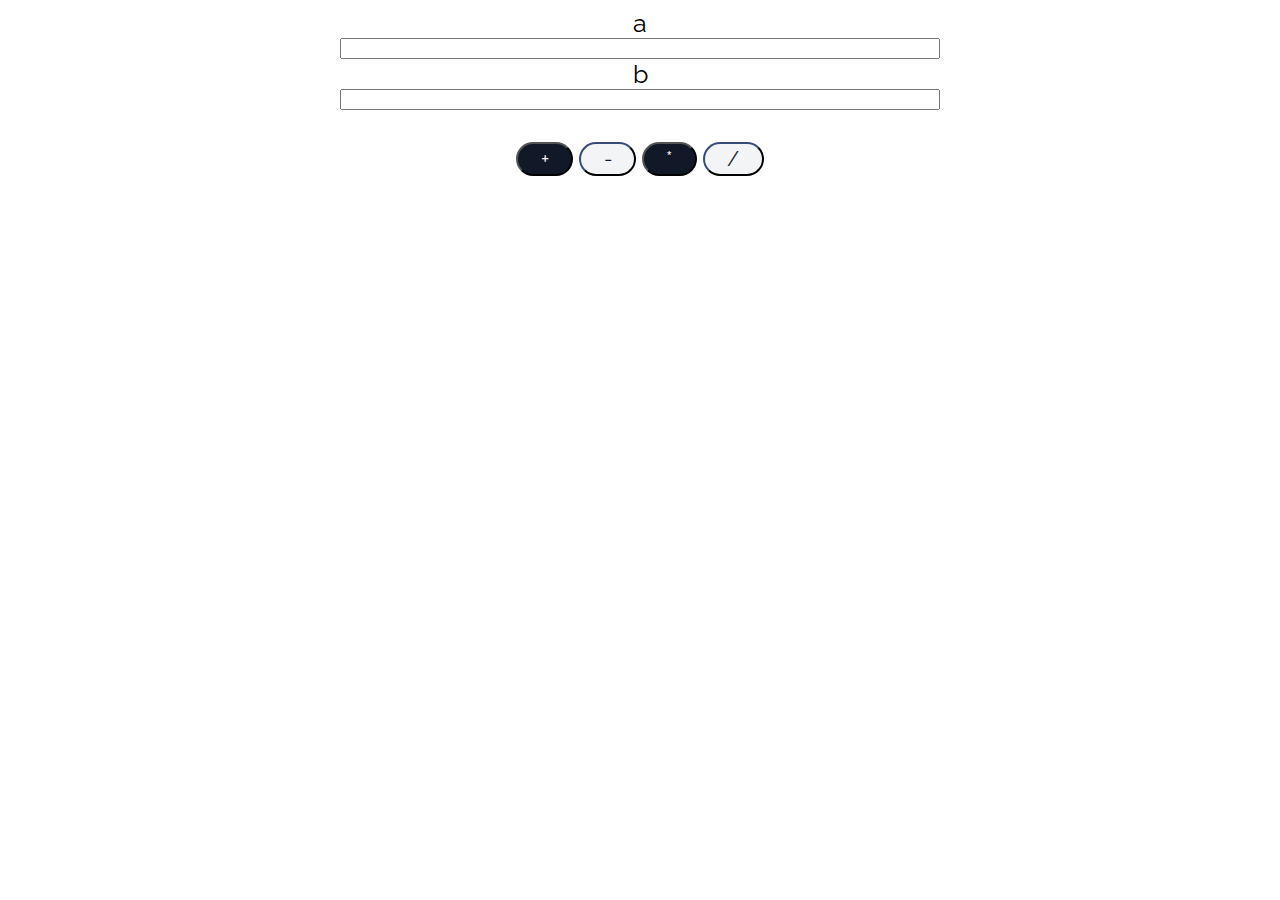
<file: neogcamp-interview-practice/Question-1/index.html>
<!DOCTYPE html>
<html lang="en">
<head>
    <meta charset="UTF-8">
    <meta http-equiv="X-UA-Compatible" content="IE=edge">
    <meta name="viewport" content="width=device-width, initial-scale=1.0">
    <link rel="stylesheet" href="./style.css"/>
    <title>Document</title>
</head>
<body>
    <div class="container">
        <label for="input-1">a</label>
        <input type="number" id="input-1">
        <label for="input-2">b</label>
        <input type="number" id="input-2">
    </div>
    <div class="container-center">
        <button id="add" class="button button-primary">+</button>
        <button id="sub" class="button button-secondary">-</button>
        <button id="mul" class="button button-primary">*</button>
        <button id="div" class="button button-secondary">/</button>
        <h2 id="output"></h2>
    </div>
    
    <script src="./app.js"></script>
</body>
</html>
</file>
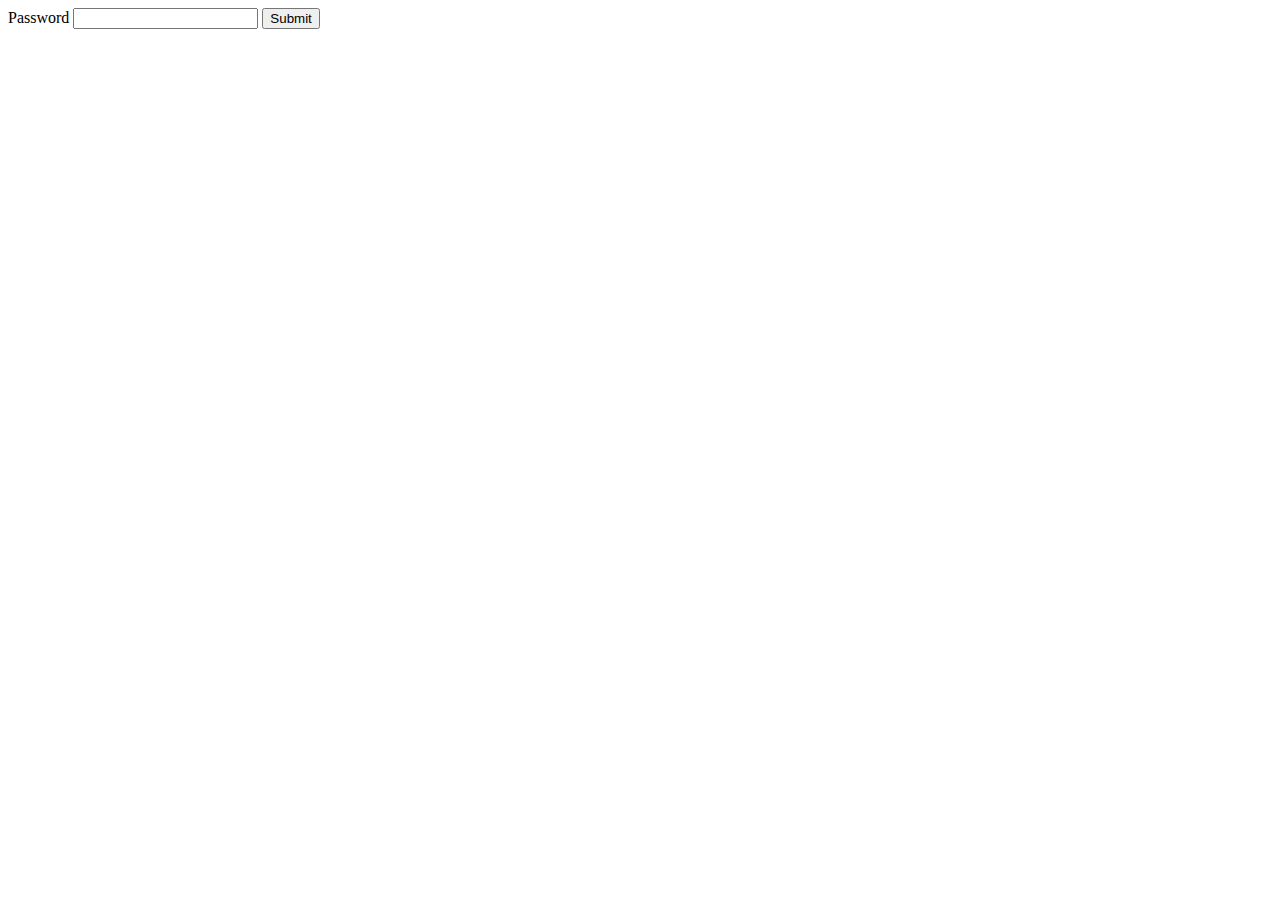
<file: neogcamp-interview-practice/Question-12/index.html>
<!DOCTYPE html>
<html lang="en">
<head>
    <meta charset="UTF-8">
    <meta http-equiv="X-UA-Compatible" content="IE=edge">
    <meta name="viewport" content="width=device-width, initial-scale=1.0">
    <link rel="stylesheet" href="./style.css"/>
    <title>Document</title>
</head>
<body>
    <div class="container">
        <label for="password">Password</label>
        <input type="password" id="password">
        <button id="button">Submit</button>
        <h2 id="output"></h2>
    </div>
    <script src="./app.js"></script>
</body>
</html>
</file>
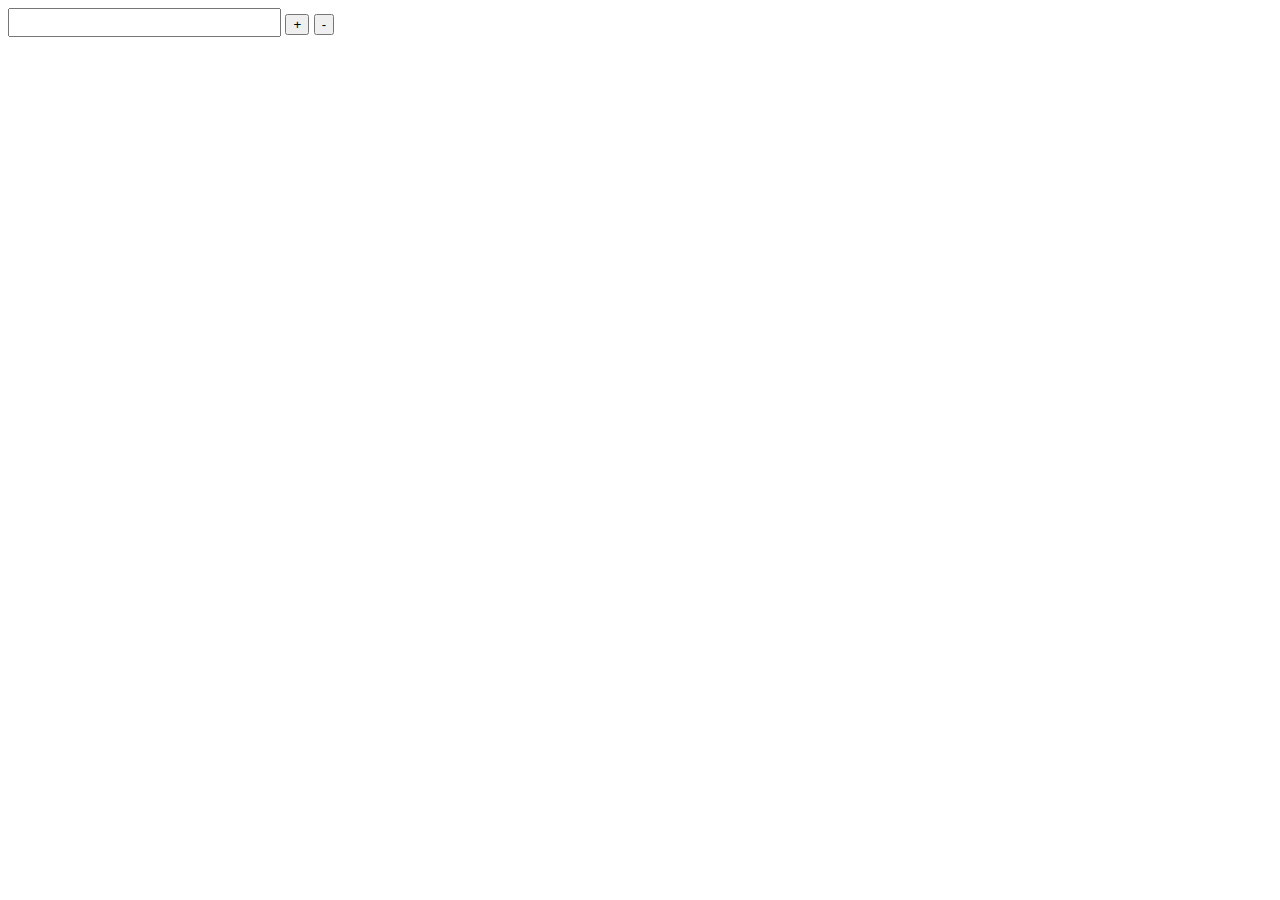
<file: neogcamp-interview-practice/Question-2/index.html>
<!DOCTYPE html>
<html>
  <head>
    <title>Parcel Sandbox</title>
    <meta charset="UTF-8" />
    <link rel="stylesheet" href="./style.css">
  </head>

  <body>
    <div id="app">
      <input type="text" id="input" class="container" />
      <button id="add">+</button>
      <button id="sub">-</button>
    </div>

    <script src="./app.js"></script>
  </body>
</html>
</file>
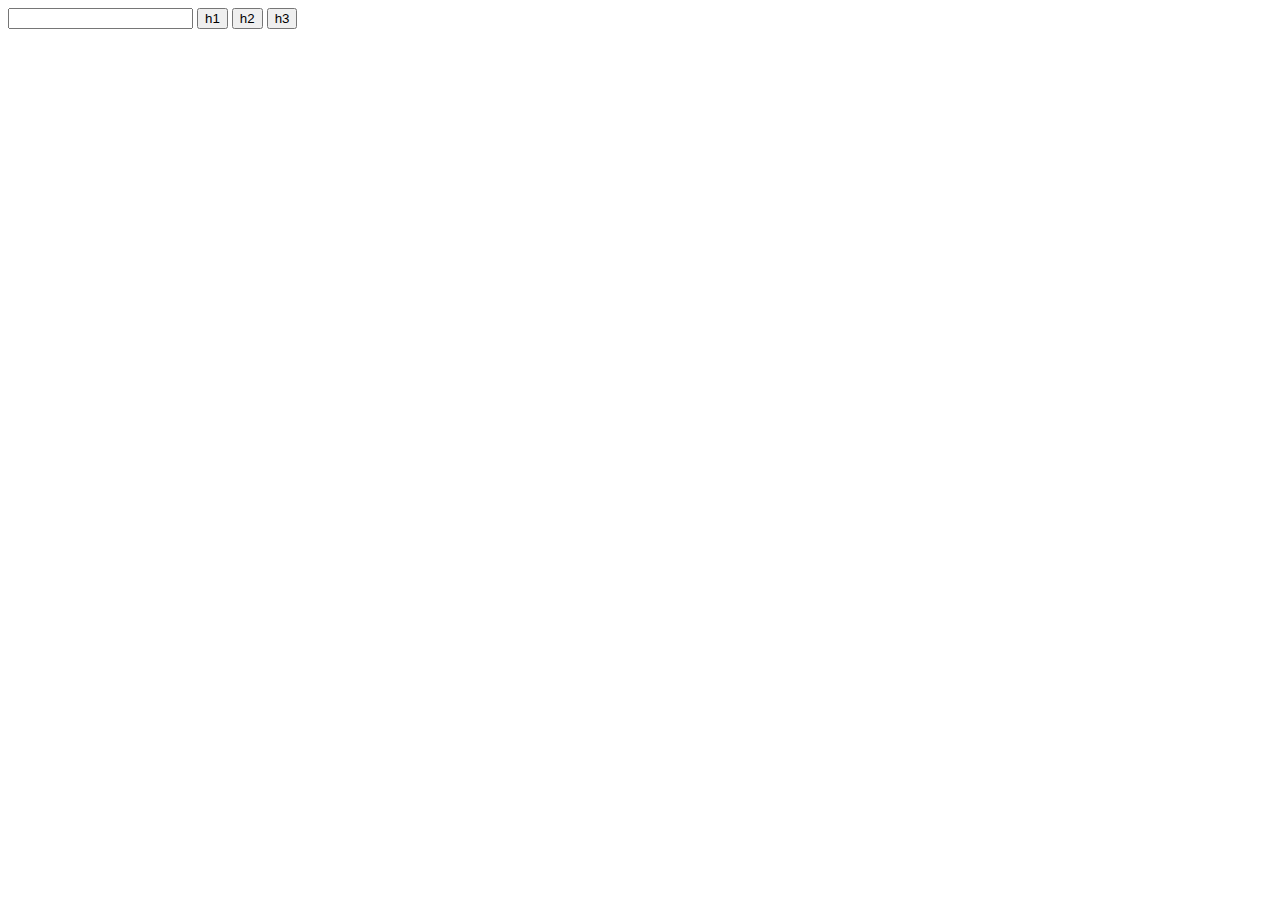
<file: neogcamp-interview-practice/Question-4/index.html>
<!DOCTYPE html>
<html>
  <head>
    <title>Parcel Sandbox</title>
    <meta charset="UTF-8" />
    <link rel="stylesheet" href="./style.css">
  </head>

  <body>
    <input type="text" id="input" class="container" />
    <button id="h1-button">h1</button>
    <button id="h2-button">h2</button>
    <button id="h3-button">h3</button>
    <h1 id="h1"></h1>
    <h2 id="h2"></h2>
    <h3 id="h3"></h3>
    <script src="./app.js"></script>
  </body>
</html>
</file>
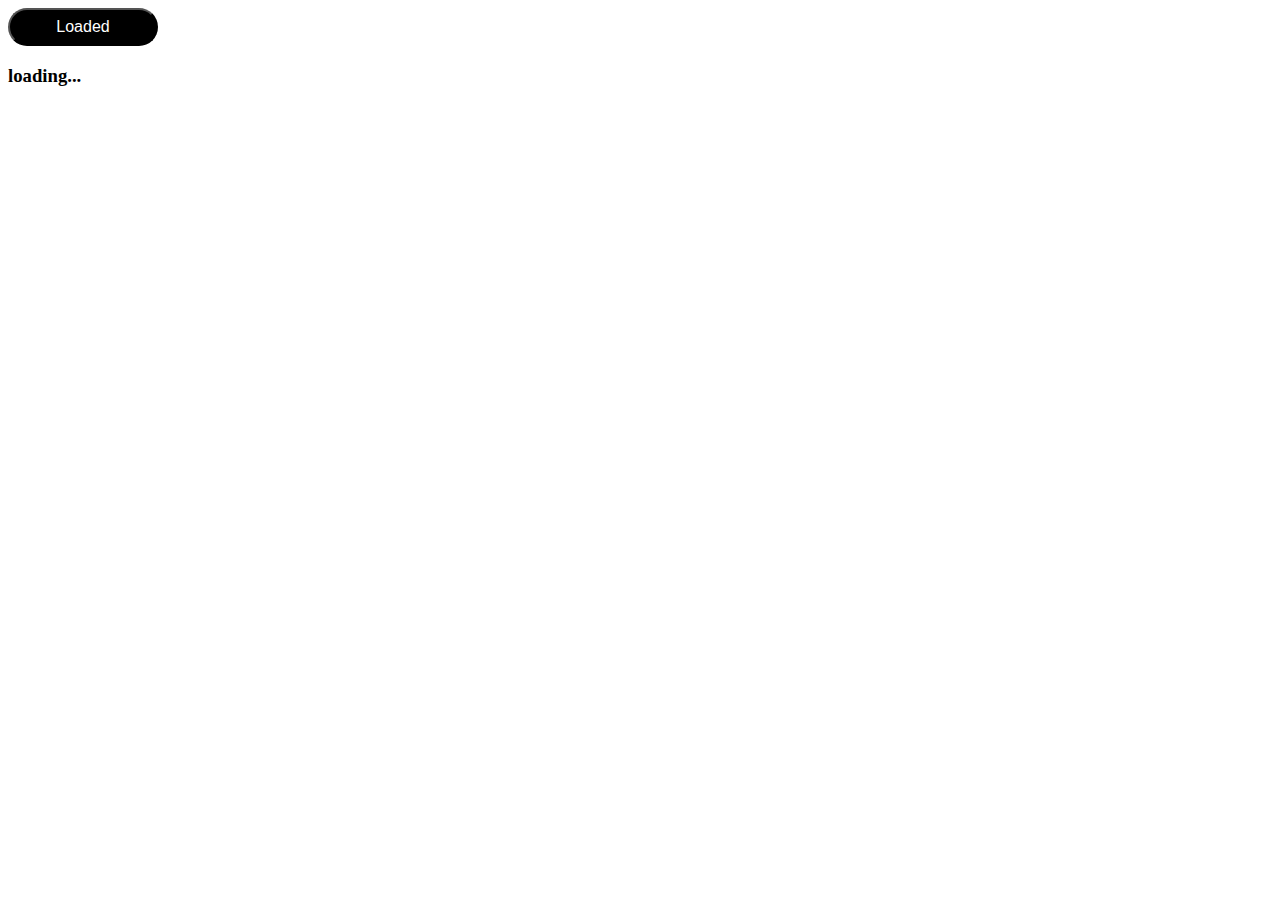
<file: neogcamp-interview-practice/Question-7/index.html>
<!DOCTYPE html>
<html>
  <head>
    <title>Parcel Sandbox</title>
    <meta charset="UTF-8" />
    <link rel="stylesheet" href="./style.css">
  </head>

  <body>
      <button class="button" id="loading">Loaded</button>
      <h3 id="message">loading...</h3>
    <script src="./app.js"></script>
  </body>
</html>
</file>
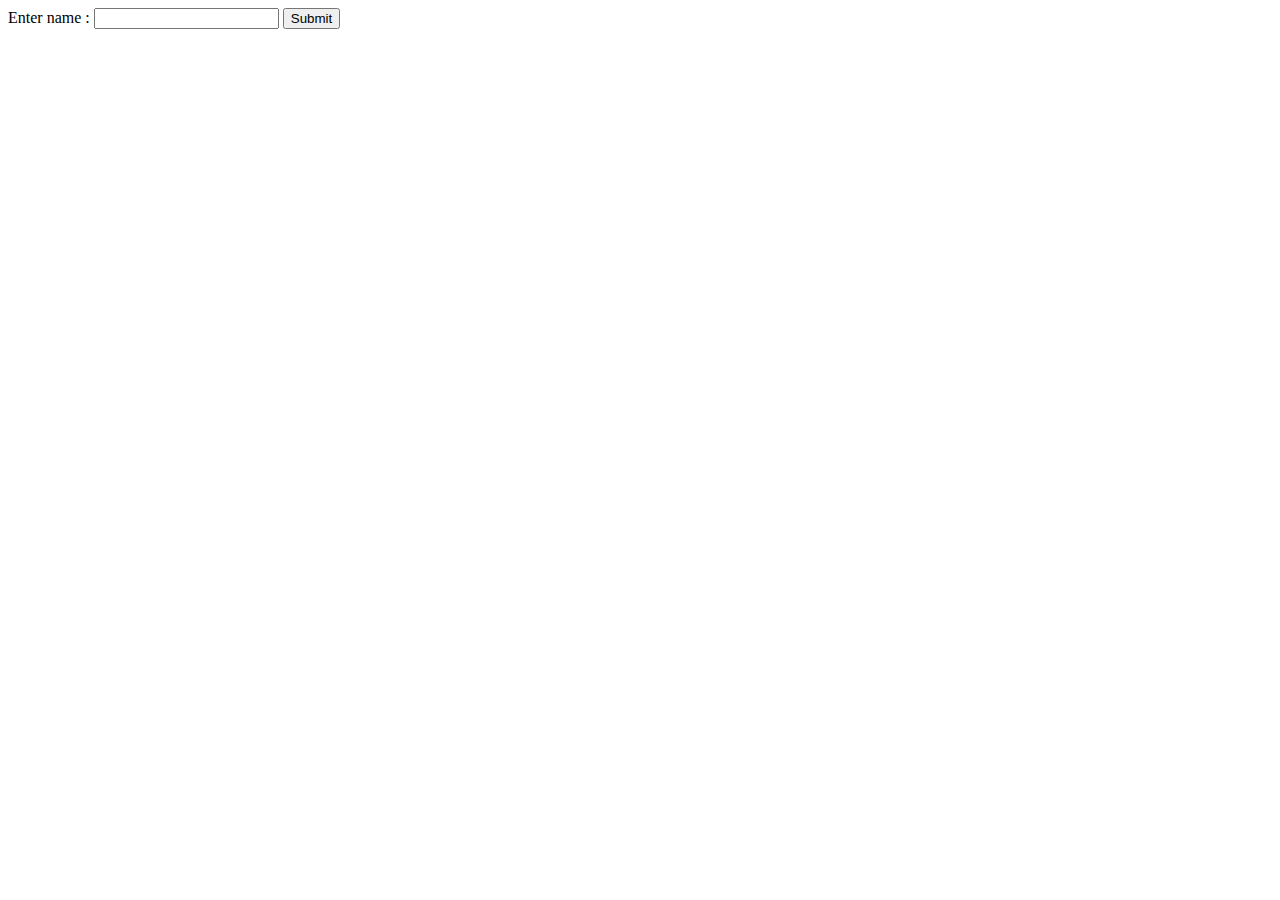
<file: neogcamp-interview-practice/Question-8/index.html>
<!DOCTYPE html>
<html lang="en">
<head>
    <meta charset="UTF-8">
    <meta http-equiv="X-UA-Compatible" content="IE=edge">
    <meta name="viewport" content="width=device-width, initial-scale=1.0">
    <title>Document</title>
</head>
<body>
    <label for="input">Enter name : </label>
    <input type="text"  id="input">
    <button id="submitbtn">Submit</button>
    <h2 id="output"></h2>
    <script src="./app.js"></script>
</body>
</html>
</file>
<file: neogcamp-interview-practice/Question-1/style.css>
@import url('https://fonts.googleapis.com/css2?family=Raleway:wght@300&display=swap');

:root{
    --primary-color: #111827;
    --off-white: #F3F4F6;
}

body{
    font-family: 'Raleway';
    font-size: 25px;
}
.container  {
    display: flex;
    flex-direction: column;
    text-align: center;
    max-width: 600px;
    padding: 0rem 1rem;
    margin: auto;
    width: 50vw;
}
.container-center   {
    max-width: 600px;
    text-align: center;
    margin: auto;
}
.button {
    font-family: 'Raleway';
    font-size: 20px;
    display: inline;
    box-sizing: border-box;
    padding: 0.2rem 1.4rem;
    margin: auto;
    margin-top: 2rem;
}

.button-primary {
    background-color: var(--primary-color);
    color: var(--off-white);
    border-radius: 2rem;
}

.button-secondary   {
    background-color: var(--off-white);
    color: var(--primary-color);
    border-color: var(--primary-color);
    border-radius: 2rem;
}
</file>
<file: neogcamp-interview-practice/Question-12/style.css>
.container  {
    max-width: 600px;
}
</file>
<file: neogcamp-interview-practice/Question-2/style.css>
body {
    font-family: sans-serif;
  }
  
  .container {
    font-size: 20px;
  }
</file>
<file: neogcamp-interview-practice/Question-4/style.css>
container  {
    font-size: h1
}
</file>
<file: neogcamp-interview-practice/Question-7/style.css>
.button {
border-radius: 2.5rem;
padding: 0.5rem;
background-color: black;
color: white;
width: 150px;
border-color: black;
font-family: "Lucida Sans", "Lucida Sans Regular", "Lucida Grande",
    "Lucida Sans Unicode", Geneva, Verdana, sans-serif;
font-size: 16px;
}
</file>
